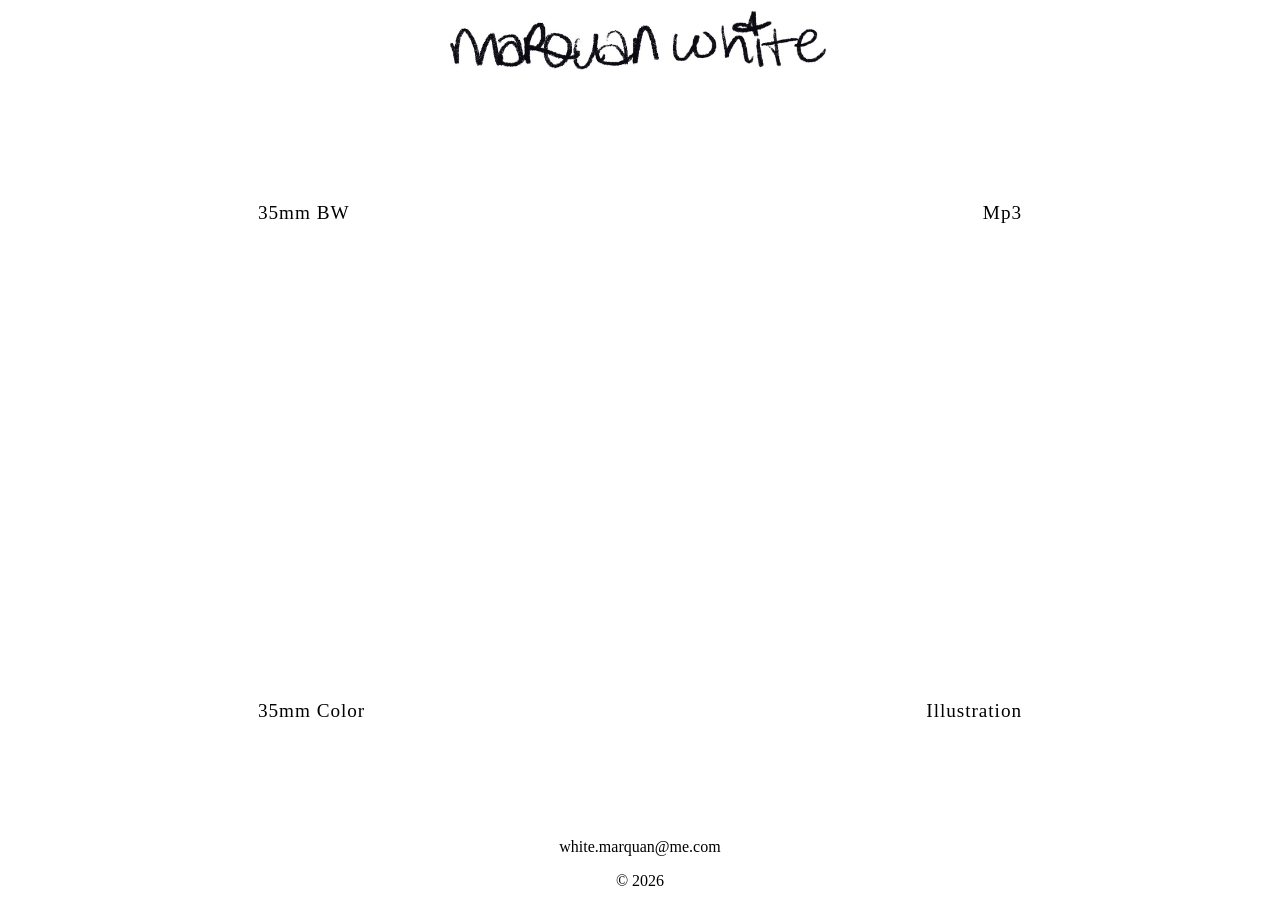
<file: index.html>
<!DOCTYPE html>
<html lang="en">
<head>
<meta charset="UTF-8">
<meta name="viewport" content="width=device-width, initial-scale=1.0">
<title>MARQUAN WHITE</title>
<link rel="stylesheet" href="style.css">
</head>
<body>
    <header>
        <a href="index.html">
          <img src="assets/images/title_name.JPG" alt="Marquan White" id="logo">
        </a>
      </header>
<main>
  <div class="grid-nav">
    <div class="cell top-left">
      <a href="bw.html">35mm BW</a>
    </div>
    <div class="cell top-right">
      <a href="mp3.html">Mp3</a>
    </div>
    <div class="cell bottom-left">
      <a href="color.html">35mm Color</a>
    </div>
    <div class="cell bottom-right">
      <a href="illustration.html">Illustration</a>
    </div>
  </div>
</main>
<footer>
  <p><a href="mailto:white.marquan@me.com">white.marquan@me.com</a></p>
  <p>&copy; 2026 </p>
</footer>
<script src="script.js"></script>
</body>
</html>
</file>
<file: style.css>
header {
  text-align: center;
}

header :hover {
  text-align: center;
  opacity: 0.6;
}

header a {
  text-decoration: none;
  color: inherit;
}

#logo {
  width: 400px;
  height: auto;
}

footer  {
  text-decoration: none;
  color: inherit;
  text-align: center
}
footer a {
  text-decoration: none;
  color: inherit;
  text-align: center
}

footer a:hover {
  opacity: 0.6;
}

main {
  height: calc(100vh - 160px); /* fill space between header and footer */
}

.grid-nav {
  display: grid;
  grid-template-columns: 1fr 1fr;
  grid-template-rows: 1fr 1fr;
  height: 100%;
  padding-top: 120px;
  padding-left: 250px;
  padding-right: 250px;
  padding-bottom: 100px;
  box-sizing: border-box;
}

.cell {
  display: flex;
}

.cell a {
  text-decoration: none;
  color: inherit;
  font-size: 1.2rem;
  letter-spacing: 0.05em;
}

.cell a:hover {
  opacity: 0.6;
}

.top-left  { align-items: flex-start; justify-content: flex-start; }
.top-right { align-items: flex-start; justify-content: flex-end; }
.bottom-left  { align-items: flex-end; justify-content: flex-start; }
.bottom-right { align-items: flex-end; justify-content: flex-end; }

/* ── Image scroll gallery ── */
.image-scroll {
  display: flex;
  flex-direction: row;
  align-items: center;
  gap: 16px;
  height: 100%;
  padding: 0 48px;
  overflow-x: auto;
  overflow-y: hidden;
  box-sizing: border-box;
  scrollbar-width: none;
}

.image-scroll::-webkit-scrollbar {
  display: none;
}

.image-scroll img {
  width: 220px;
  height: 285px;
  object-fit: cover;
  flex-shrink: 0;
  cursor: pointer;
  transition: opacity 0.15s;
}

.image-scroll img:hover {
  opacity: 0.8;
}

/* ── Quickview overlay ── */
#quickview {
  position: fixed;
  inset: 0;
  background: rgba(255, 255, 255, 0.96);
  display: flex;
  align-items: center;
  justify-content: center;
  z-index: 200;
  cursor: pointer;
  opacity: 0;
  transition: opacity 0.3s;
}

#quickview.hidden {
  display: none;
}

#quickview.show {
  display: flex;
  opacity: 1;
}

#quickview img {
  max-width: 88vw;
  max-height: 88vh;
  object-fit: contain;
}
</file>
